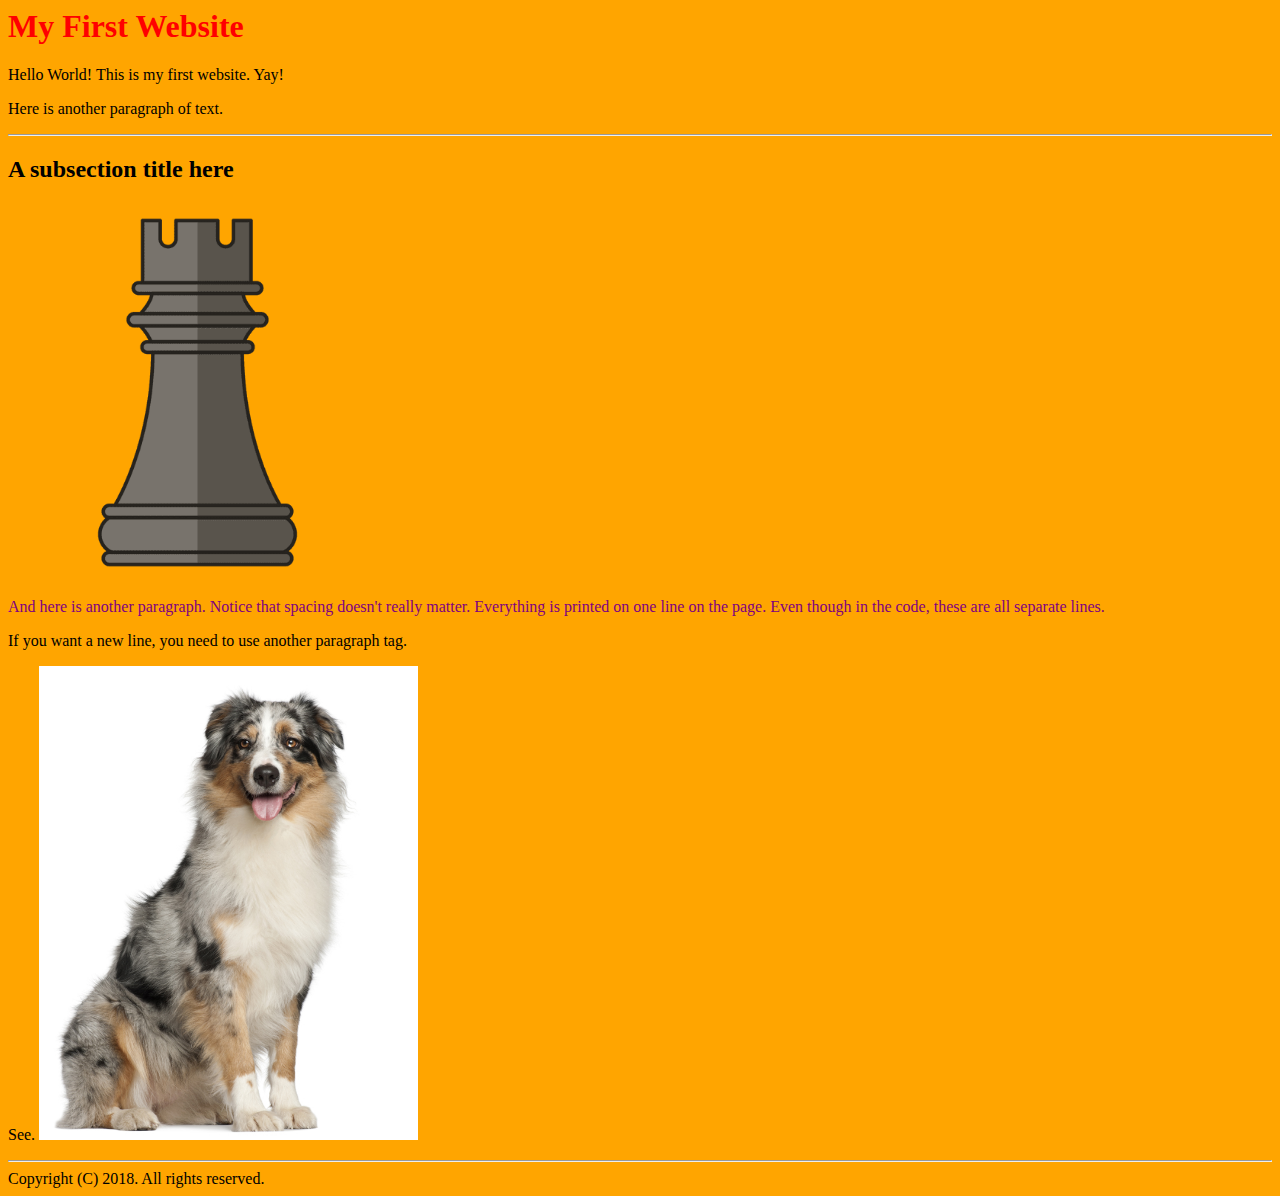
<file: index.html>
<html>
  <title>Sample Website#1</title>
  <body bgcolor=orange>
    <h1 style="color:red">My First Website</h1>
    <p>Hello World! This is my first website. Yay!
    <p>Here is another paragraph of text.
    <hr>
    <h2>A subsection title here</h2>
    <a href = "rook.png">
      <img src = "rook.png" width = "30%">
    </a> 
    <p style="color:purple">And here is another paragraph.
    Notice that spacing doesn't really matter.
    Everything is printed on one line on the page.
    Even though in the code, these are all separate lines.
    <p>If you want a new line, you need to use another paragraph tag.
    <p>See.
    <a href = "dog.jpg">
      <img src = "dog.jpg" width = "30%">
    </a> 
    <hr>
    Copyright (C) 2018. All rights reserved.
  </body>
</html>
</file>
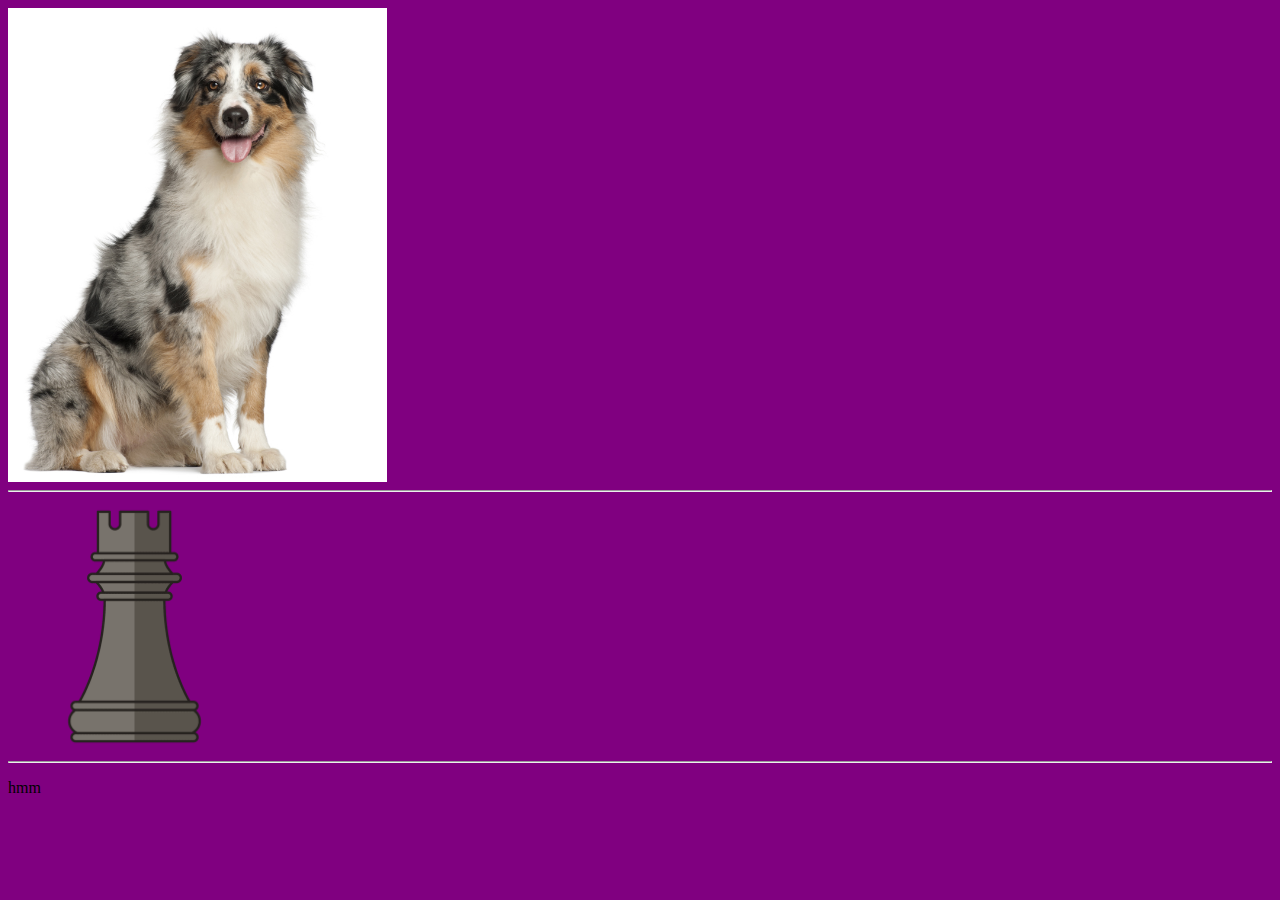
<file: hmm.html>
<html>
   <title>Dog</title>
   <body bgcolor=purple>
<a href = "dog.jpg">
      <img src = "dog.jpg" width = "30%">
    </a> 
<hr>
   <title>Rook</title>
<a href = "rook.png">
   <img src = "rook.png" width = "20%">
      </a>
<hr> 
      <p>hmm</p>
</html>
</file>
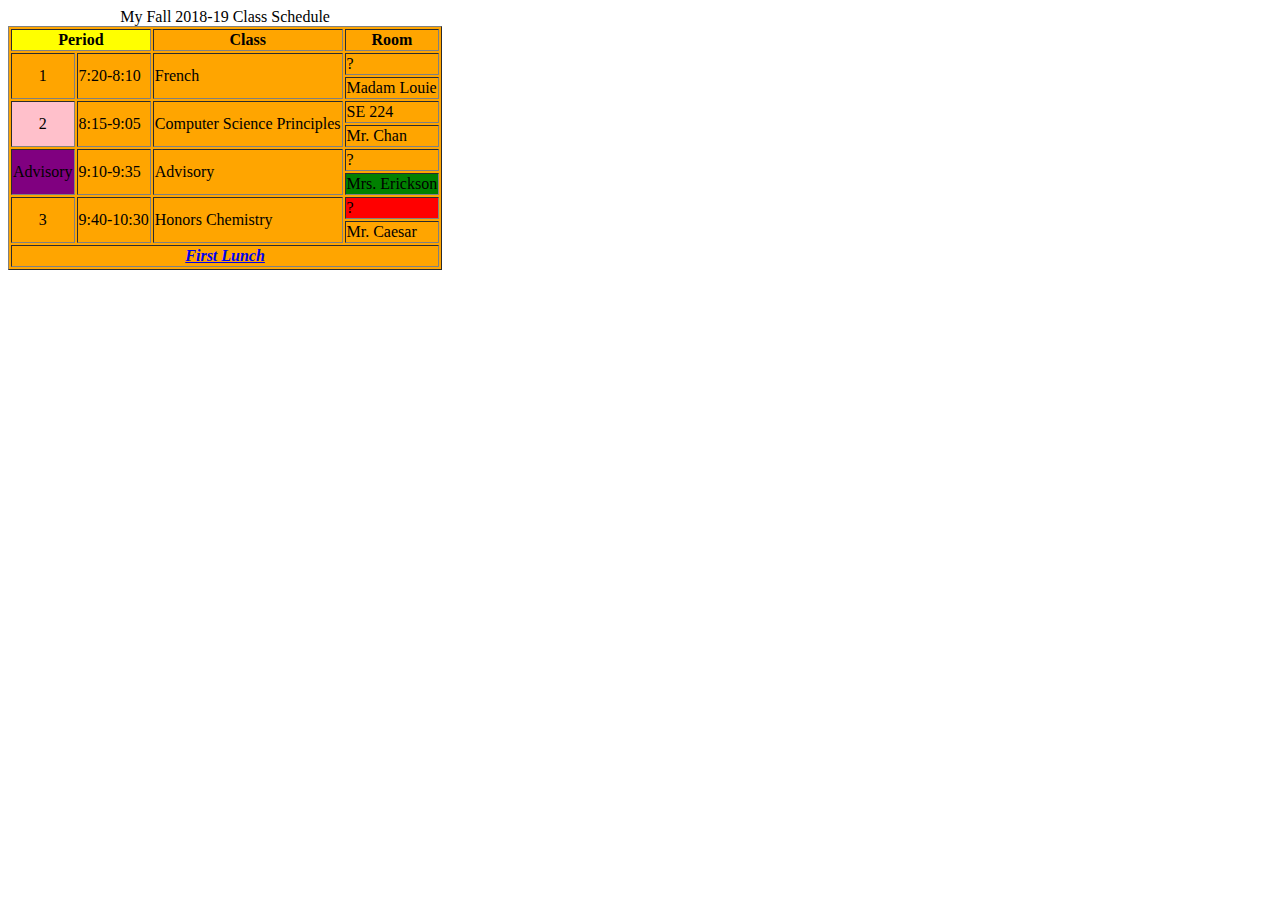
<file: schedule.html>
<html>
  <title>My Schedule</title>
  <body>
    <table border=1px bgcolor="orange">
      <caption>My Fall 2018-19 Class Schedule</caption>
      <tr>
        <th bgcolor=yellow colspan=2>Period</th>
        <th>Class</th>
        <th>Room</th>
      </tr>
      <tr>
        <td align="center" rowspan=2 bgcolor="orange">1</td>
        <td rowspan=2>7:20-8:10</td>
        <td rowspan=2>French</td>
        <td>?</td>
      </tr>
      <tr>
        <td>Madam Louie</td>
      </tr>
      <tr>
        <td align="center" rowspan=2 bgcolor="pink">2</td>
        <td rowspan=2>8:15-9:05</td>
        <td rowspan=2>Computer Science Principles</td>
        <td>SE 224</td>
      </tr>
      <tr>
        <td>Mr. Chan</td>
      </tr>
      <tr>
        <td align="center" rowspan=2 bgcolor="purple">Advisory</td>
        <td rowspan=2>9:10-9:35</td>
        <td rowspan=2>Advisory</td>
        <td>?</td>
      </tr>
      <tr>
        <td bgcolor="green">Mrs. Erickson</td>
      </tr>
      <tr>
        <td align="center" rowspan=2>3</td>
        <td rowspan=2>9:40-10:30</td>
        <td rowspan=2>Honors Chemistry</td>
        <td bgcolor="red">?</td>
      </tr>
      <tr>
        <td>Mr. Caesar</td>
      </tr>
      <tr>
        <td colspan=4 align="center"><i><b><a href="topho.png">First Lunch</a></i></b></td>
      </tr>
    </table>
  </body>
</html>
</file>
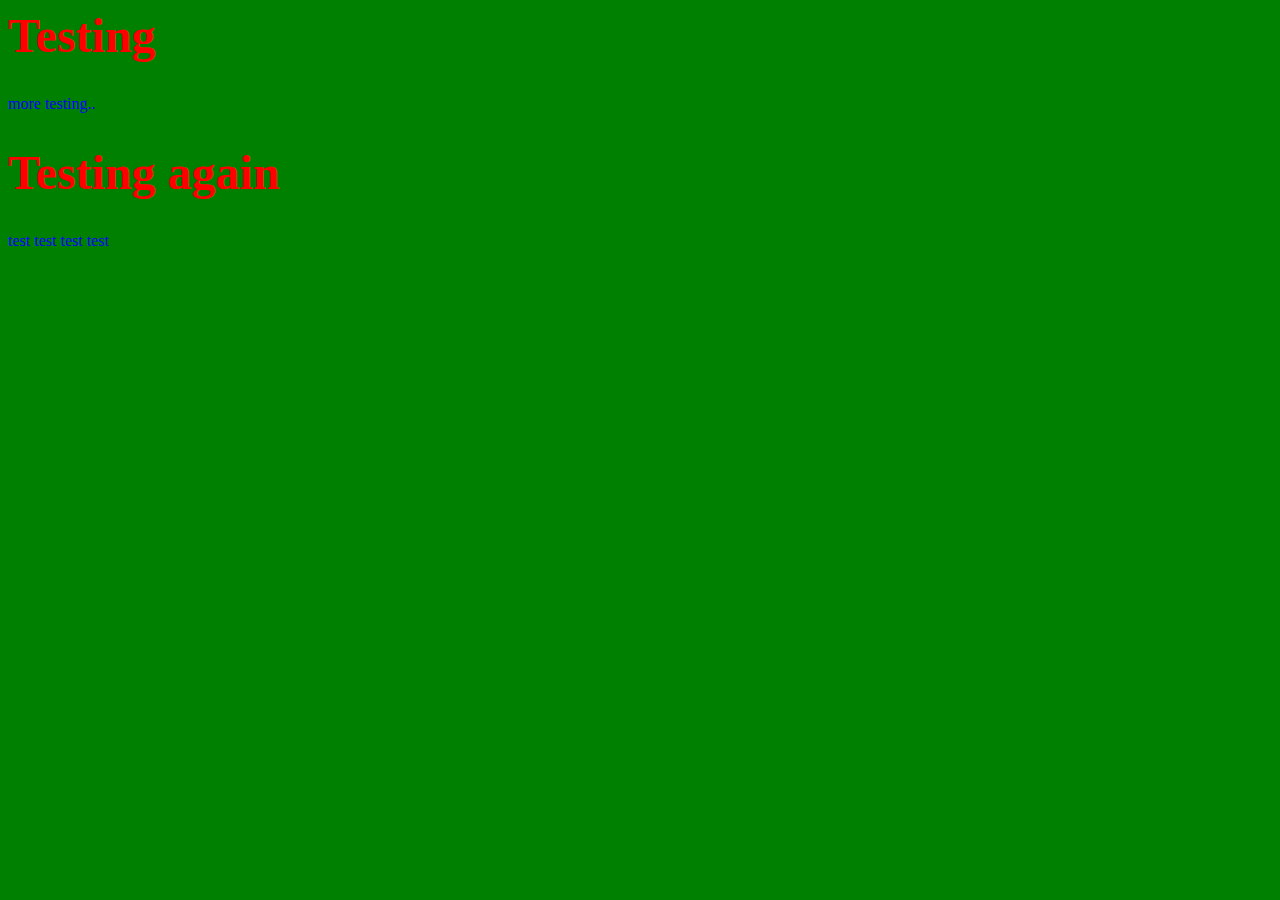
<file: test.html>
<html>
<title>CSS.......</title>
<head>
<link rel="stylesheet" type="text/css" href="styles.css">
</head>
<body>
  <h1>Testing</h1>
  <p>more testing..
  <h1>Testing again</h1>
  <p>test test test test
</body>
</html>
</file>
<file: styles.css>
h1 {
  color: red;
  font-size: 36pt;
}

p {
color: blue;
}

body {
background-color: green;
}
</file>
